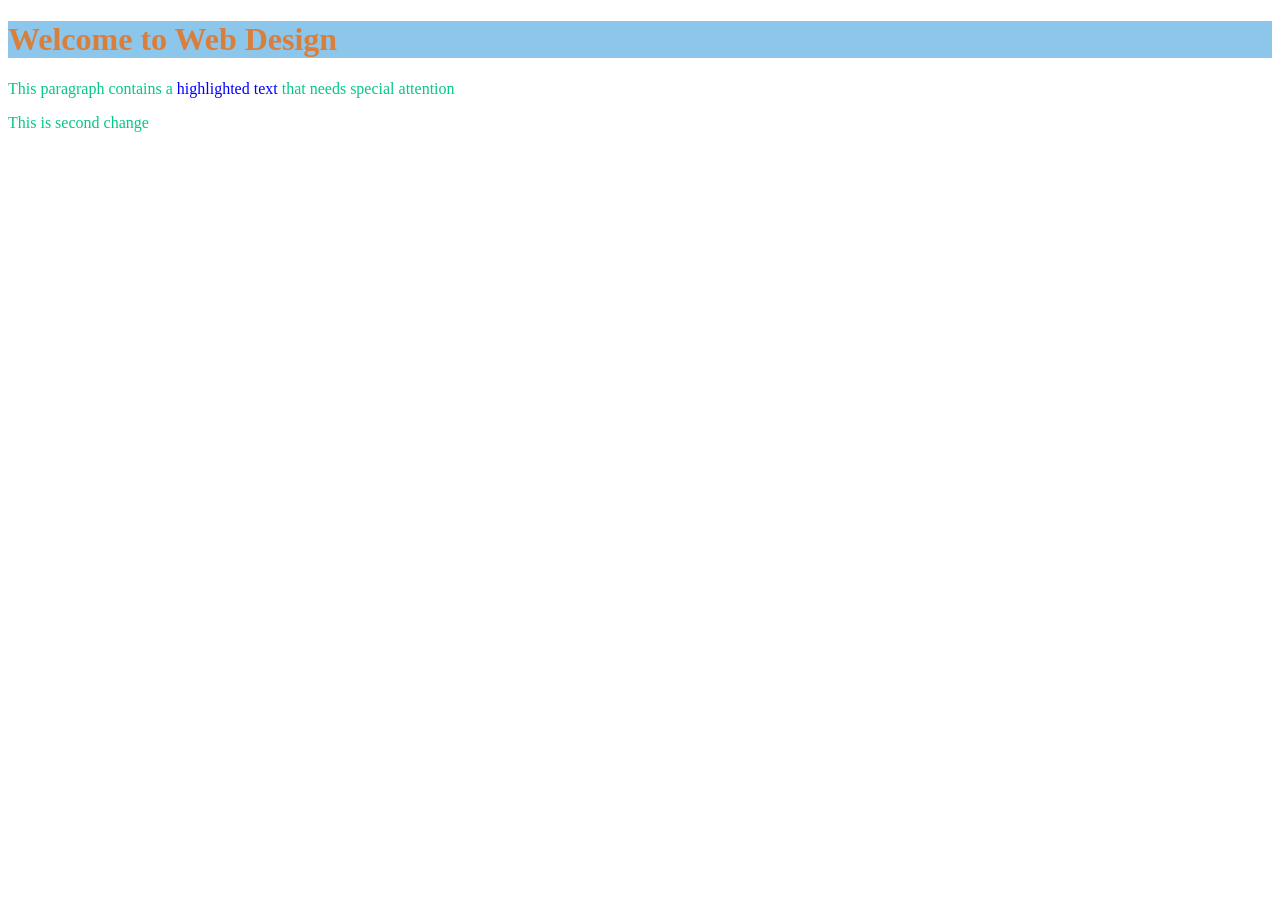
<file: CSS/Day 1/index.html>
<!DOCTYPE html>
<html lang="en">

<head>
    <meta charset="UTF-8">
    <meta name="viewport" content="width=device-width, initial-scale=1.0">
    <title>CSS</title>
    <link rel="stylesheet" href="style.css">
</head>

<body>
    <!-- <p>Hello this is my first css class.</p>
    <h1>This is a heading</h1> -->

    <!-- <h1>Grocery items</h1>
  <p>I really need to buy these items.</p>
  <p>Here are the list:</p>
  <ul>
    <li>milk</li>
    <li>bread</li>
    <li>sugar</li>
  </ul> -->

    <h1>Welcome to Web Design</h1>
    <p>This paragraph contains a <span>highlighted text</span> that needs special attention</p>
    <p>This is second change</p>

</body>

</html>
</file>
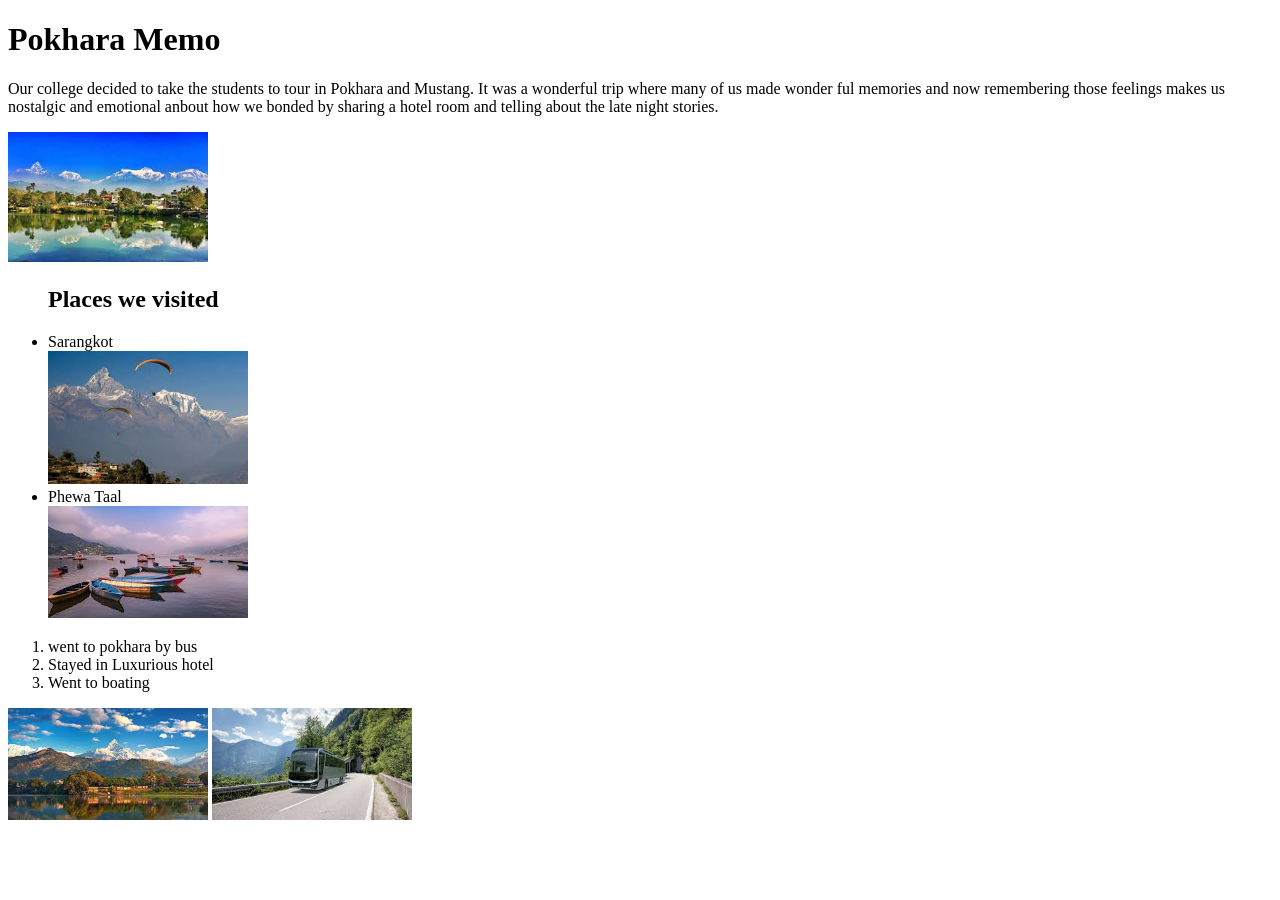
<file: day 1/assignment.html>
<!DOCTYPE html>
<html lang="en">
<head>
    <meta charset="UTF-8">
    <meta name="viewport" content="width=device-width, initial-scale=1.0">
    <title>DocumentMemories from the tour </title>
</head>
<body>
    <h1>Pokhara Memo </h1>
        <p>Our college decided to take the students to tour in Pokhara and Mustang. It was a wonderful trip where many of us made wonder ful memories and now remembering those feelings makes us nostalgic and emotional anbout how we bonded by sharing a hotel room and telling about the late night stories. </p>
    <img src="[data-uri]" alt="Pokhara Visit  "width=200 pixel>
    <ul><h2>Places we visited</h2>
        <li>Sarangkot</li>
            <img src="[data-uri]" alt="Pokhara Visit  "width=200 pixel>
         <li>Phewa Taal</li> 
             <img src="[data-uri]" alt="Phewa Taal " width="200 pixel">  
    </ul>
    <ol>
<li>went to pokhara by bus
</li>
<li>Stayed in Luxurious hotel</li>
<li>Went to boating</li>
    </ol> 
    <img src="[data-uri]" alt="Pokhara " width =200 pixel>   
    <img src="[data-uri]" alt="Bus"width=200pixel>
    

</body>
</html>
</file>
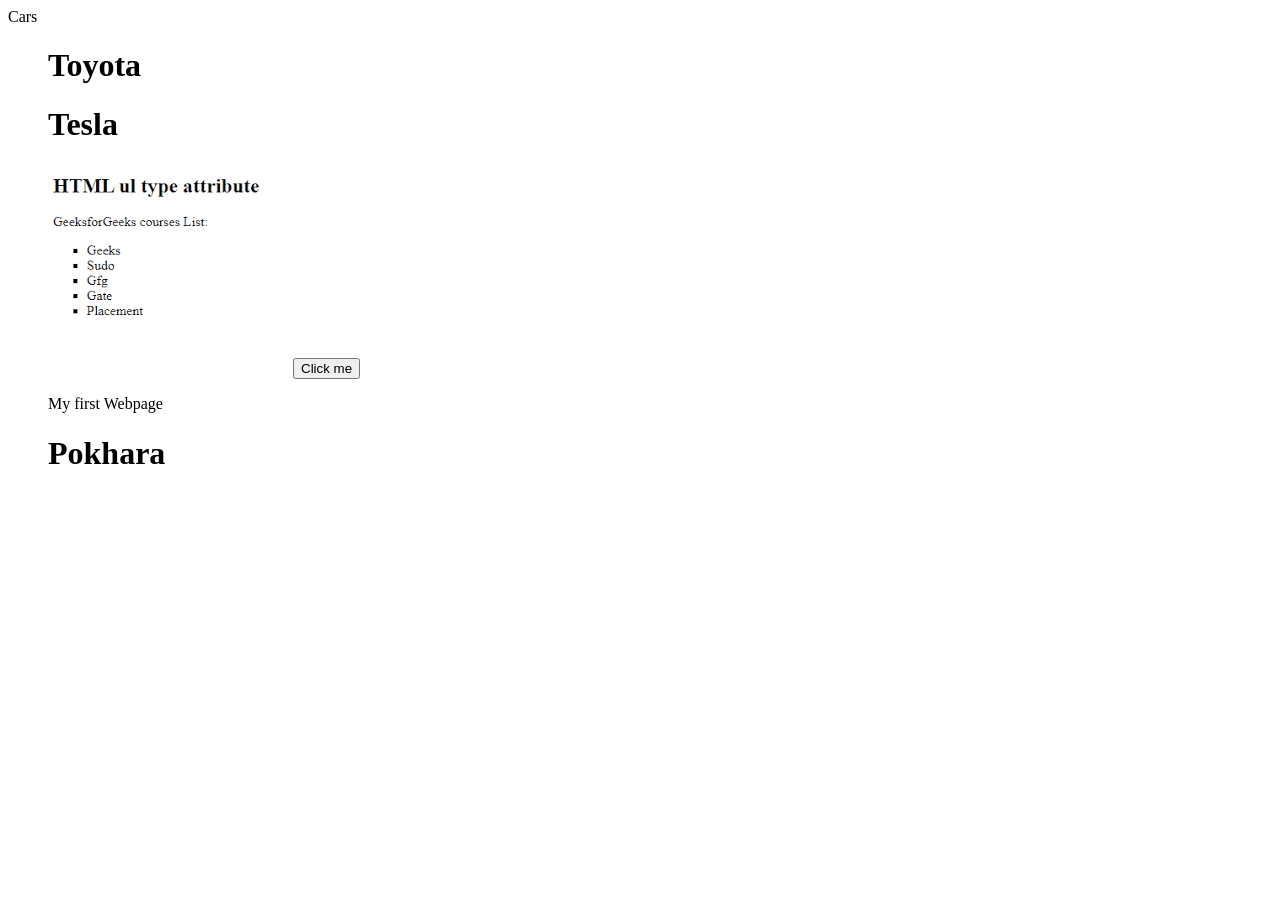
<file: day 1/IDX .html>
</h1>
 Cars
</h1>
<ul>
    <h1> Toyota </h1>
    <h1> Tesla </h1>
<img src="[data-uri]"></img src>
<button> Click me </button>
<p> My first Webpage </p>



<!DOCTYPE html>
<html lang="en">
<head>
    <meta charset="UTF-8">
    <meta name="viewport" content="width=, initial-scale=1.0">
    <title>Document</title>
</head>
<body>
    <h1>Pokhara</h1>
    <img src="[data-uri]

    <p>we went to pokhara in this way and had lot of fun</p>
    <table>
        <tr>
            <td>Item 1</td>
             <td>Item 2</td>
              <td>Item 3</td>
        </tr>
        <tr>
             <td>Item 4</td>
              <td>Item 5</td>
               <td>Item 6</td>
        </tr>
    </table> <br>

    <ul>
        <li>Happy </li>
         <li>Sad</li>
            
            <ol>
                <li>angry </li>
                 <li>worry</li>    
    
            </ol> 
        
    </ul>
    <p>twinkle twinkle little star <br>
        how i wonder what you are <br>
        <hr>
        up above the world so high <br>
        like a diamond in the sky <br>
    </p>
        <p> My name is Ankita</p> <hr> <p>Hello</p>
        <ul>
            <li>Milk </li>
            <li>Bread </li>
            <li>Apples</li> 
        </ul>
        <br>
        <ol>
            <li>wake up</li>
            <li>brush your teeth</li>
        </ol>
</body>
</html>
</file>
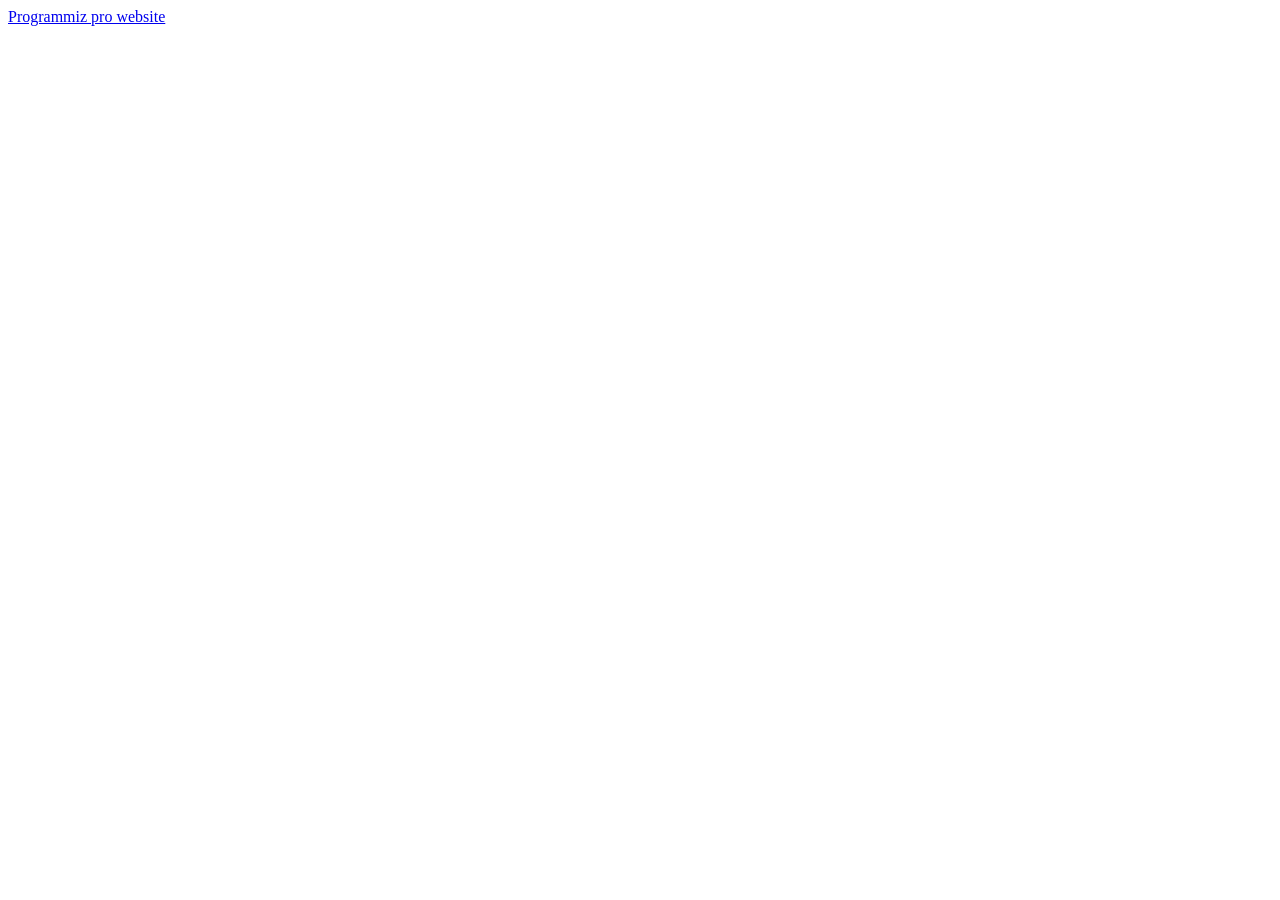
<file: Day 2/Index.html/idx.html>
<!DOCTYPE html>
<html lang="en">

<head>
    <meta charset="UTF-8">
    <meta name="viewport" content="width=device-width, initial-scale=1.0">
    <title>Day 2 of Web Dev Course</title>
</head>

<body>
    <!-- <table>
        <caption>Student Information</caption>
        <tr>
            <th>Name</th>
            <th>Age</th>
            <th>Address</th>

        </tr>
        <tr>
            <td>Karan</td>
            <td>Riya</td>
            <td>Shreya</td>
        </tr>
        <tr>
            <td>Ankita</td>
            <td>Tanya</td>
            <td>Anya</td>
        </tr>
    </table>
    <style>
        table,th,tr,td{
            border: 1px solid rgb(4, 45, 121)
            ;
        }
    </style> -->
    <!-- <p>Lorem ipsum, dolor sit <strong>amet</strong> <em>consectetur</em> adipisicing elit. A aspernatur non recusandae delectus quidem provident, quis tempora nesciunt reprehenderit, nostrum odio reiciendis. Illum rerum nesciunt delectus. Cum ipsam dolorum laudantium.</p>
<p>x<sub>i</sub><sup>2</sup></p> -->
     <a href="https://programiz.pro" target="_blank">Programmiz pro website</a> 


</body>

</html>
</file>
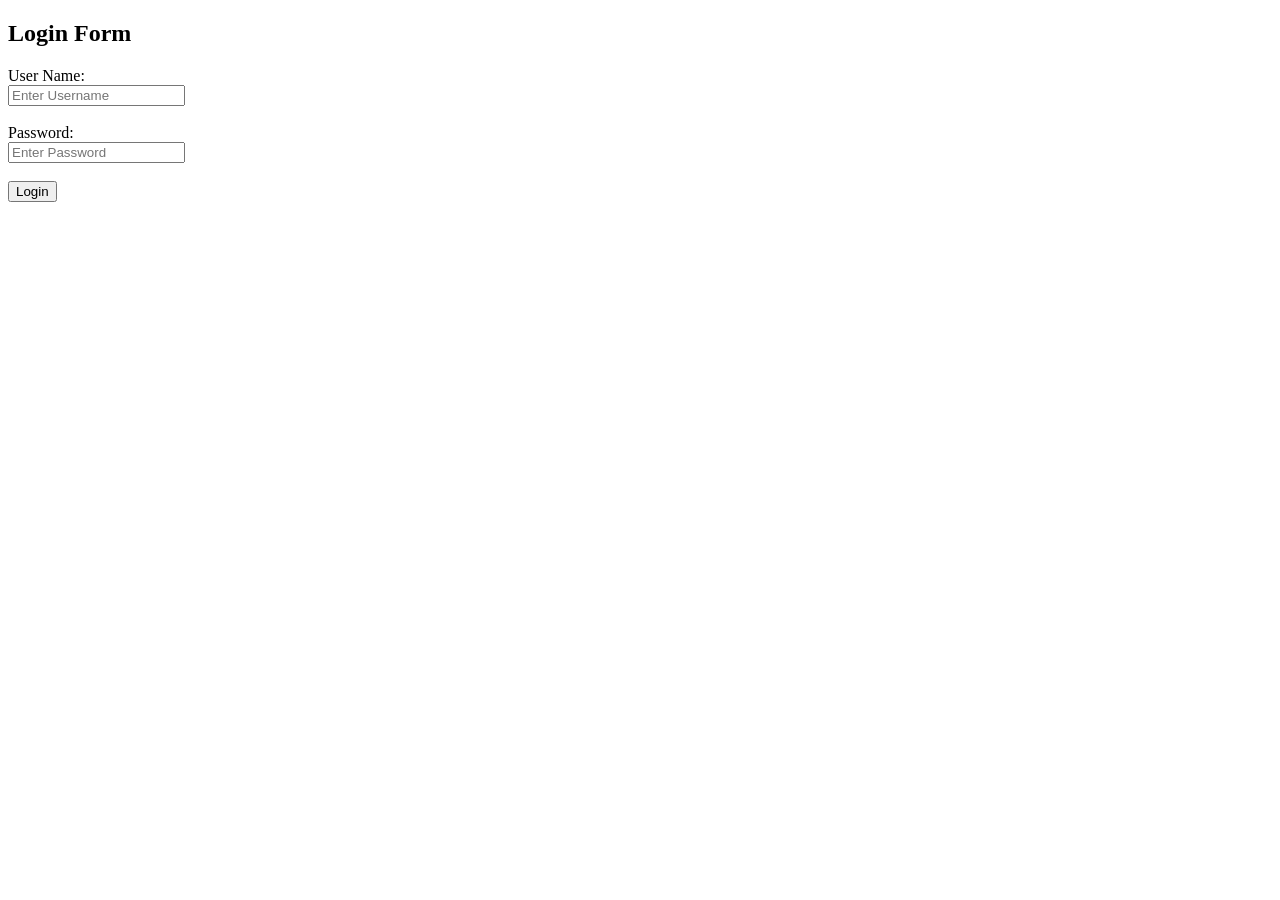
<file: Day 2/Index.html/Form.html/sign.html>
<!DOCTYPE html>
<html lang="en">

<head>
    <meta charset="UTF-8">
    <meta name="viewport" content="width=device-width, initial-scale=1.0">
    <title>Sign In Form</title>
</head>

<body>
    <h2>Login Form</h2>

    <form>

        <label>User Name:</label><br>
        <input type="text" placeholder="Enter Username"><br><br>

        <label>Password:</label><br>
        <input type="password" placeholder="Enter Password"><br><br>

        <input type="submit" value="Login">

    </form>
</body>

</html>
</file>
<file: CSS/Day 1/style.css>
/* p {
    color: red;
    background-color: beige;
    font-size: 20px;
}

h1 {
    color: bisque;
    background-color: rgb(4, 46, 107);

}

body {
    background-color: rgb(146, 187, 144);

} */
/* h1,
p {
    color: blue;
} */
h1 {
    color: rgb(218, 126, 60);
    background-color: rgb(140, 198, 235);
}

p {
    color: rgb(5, 200, 135);
}

span {
    color: blue;
}
</file>
